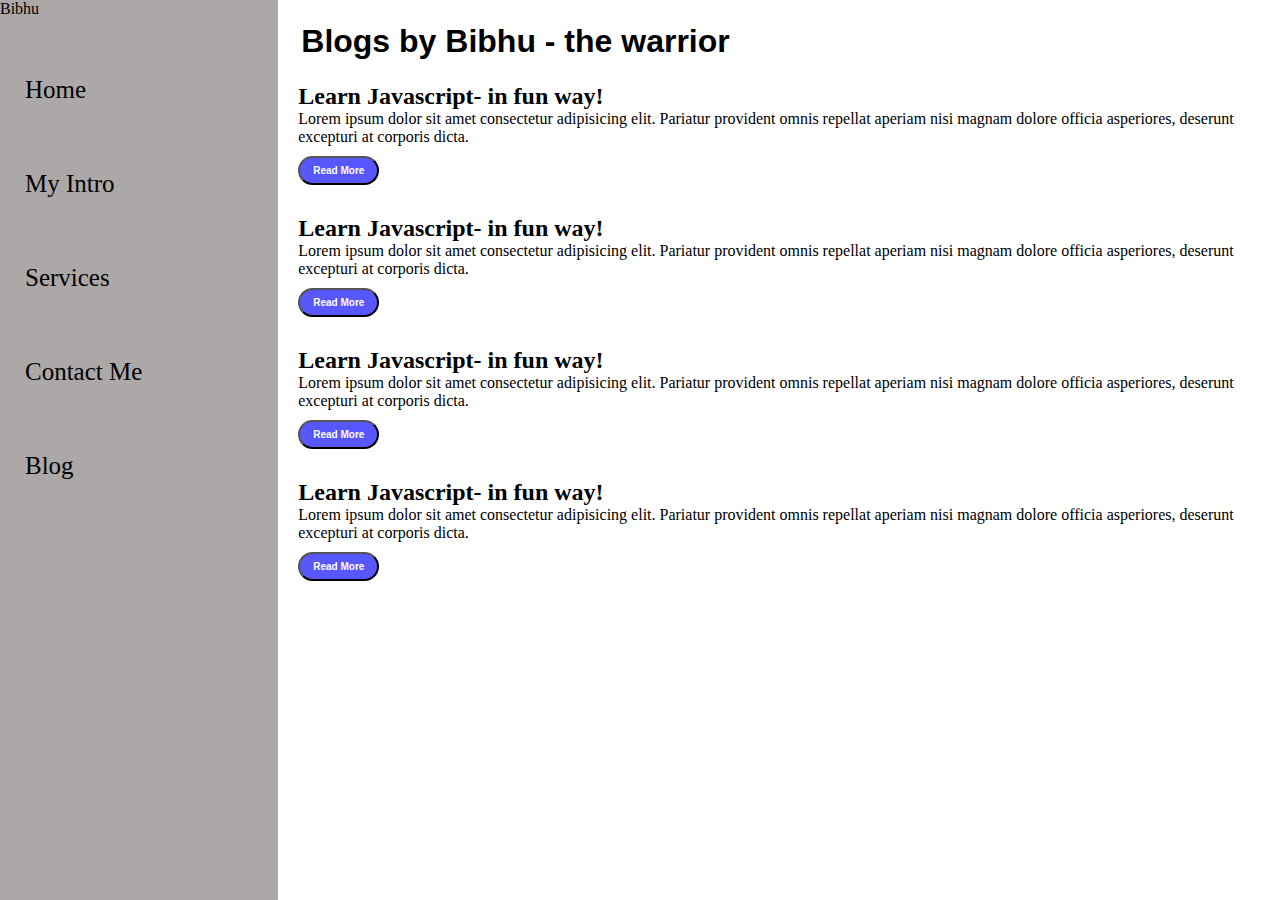
<file: blog.html>
<!DOCTYPE html>
<html lang="en">
    <head>
        <meta charset="UTF-8">
        <meta http-equiv="X-UA-Compatible" content="IE-edge">
        <meta name="viewport" content="width-device-width, initial-scale=1.0">
        <title>Bibhu-Web Developer, programmer,ML Enthusiast</title>
        <link rel="stylesheet" href="style.css">
    </head>
    <body>
        <div class="container">
        <div class="sidebar">
           Bibhu
           <nav>
            <ul>
                <li><a href="/">Home</a></li>
                <li><a href="intro.html">My Intro</a></li>
                <li><a href="services.html">Services</a></li>
                <li><a href="contact.html">Contact Me</a></li>
                <li><a href="blog.html">Blog</a></li> 
            </ul>
           </nav> 
        </div>
        <div class="main">
           <div class="blogcontainer">
            <h1>Blogs by Bibhu - the warrior</h1>
            <div class="blogItem">
                <h2>Learn Javascript- in fun way!</h2>
                <p>Lorem ipsum dolor sit amet consectetur adipisicing elit. Pariatur provident omnis repellat aperiam nisi magnam dolore officia asperiores, deserunt excepturi at corporis dicta.</p>
                <button class="btn btn-sm">Read More</button>      
            </div>
            <div class="blogItem">
                <h2>Learn Javascript- in fun way!</h2>
                <p>Lorem ipsum dolor sit amet consectetur adipisicing elit. Pariatur provident omnis repellat aperiam nisi magnam dolore officia asperiores, deserunt excepturi at corporis dicta.</p>
                <button class="btn btn-sm">Read More</button>    
            </div>
            <div class="blogItem">
                <h2>Learn Javascript- in fun way!</h2>
                <p>Lorem ipsum dolor sit amet consectetur adipisicing elit. Pariatur provident omnis repellat aperiam nisi magnam dolore officia asperiores, deserunt excepturi at corporis dicta.</p>
                <button class="btn btn-sm">Read More</button>    
            </div>
            <div class="blogItem">
                <h2>Learn Javascript- in fun way!</h2>
                <p>Lorem ipsum dolor sit amet consectetur adipisicing elit. Pariatur provident omnis repellat aperiam nisi magnam dolore officia asperiores, deserunt excepturi at corporis dicta.</p>
                <button class="btn btn-sm">Read More</button>    
            </div>
           </div>

           </div>
        </div>
    </body>
</html>
</file>
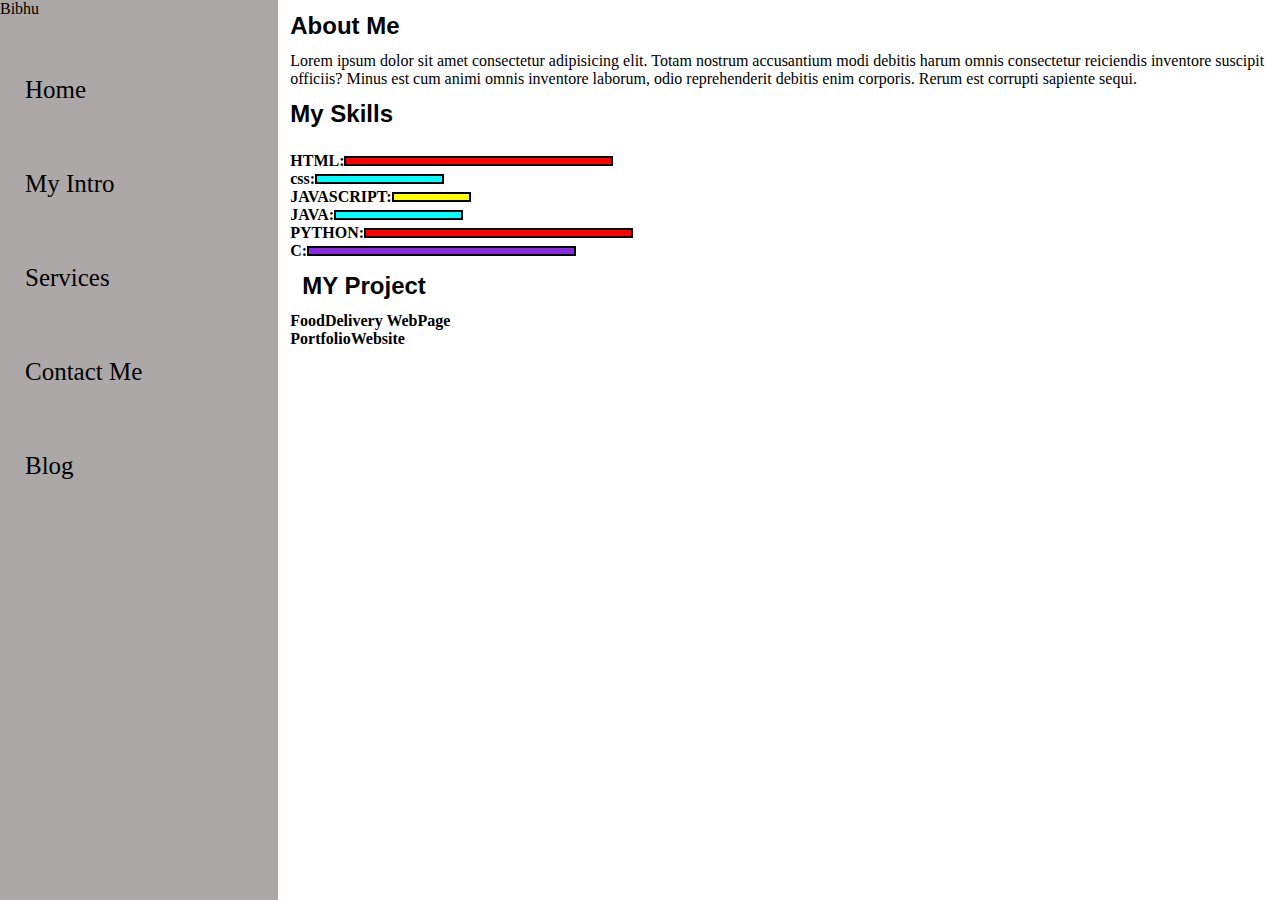
<file: intro.html>
<!DOCTYPE html>
<html lang="en">
    <head>
        <meta charset="UTF-8">
        <meta http-equiv="X-UA-Compatible" content="IE-edge">
        <meta name="viewport" content="width-device-width, initial-scale=1.0">
        <title>Bibhu-Web Developer, programmer,ML Enthusiast</title>
        <link rel="stylesheet" href="style.css">
    </head>
    <body>
        <div class="container">
        <div class="sidebar">
           Bibhu
           <nav>
            <ul>
                <li><a href="/">Home</a></li>
                <li><a href="intro.html">My Intro</a></li>
                <li><a href="services.html">Services</a></li>
                <li><a href="contact.html">Contact Me</a></li>
                <li><a href="blog.html">Blog</a></li>  
            </ul>
           </nav> 
        </div>
        <div class="main">
          
            <div class="intro">
              <h2>About Me</h2>
              <p>Lorem ipsum dolor sit amet consectetur adipisicing elit. Totam nostrum accusantium modi debitis harum omnis consectetur reiciendis inventore suscipit officiis? Minus est cum animi omnis inventore laborum, odio reprehenderit debitis enim corporis. Rerum est corrupti sapiente sequi.</p>
              <h2>My Skills</h2>
              <div class="skillcontainer">
              <div class="skillItem"> HTML: <div class="skill"></div></div>
              <div class="skillItem"> css: <div class="skill fifty"></div></div>
              <div class="skillItem">JAVASCRIPT: <div class="skill t5"></div></div>
              <div class="skillItem">JAVA: <div class="skill fifty"></div></div>
              <div class="skillItem">PYTHON: <div class="skill "></div></div>
              <div class="skillItem">C: <div class="skill hundered"></div></div>
              <h2>MY Project</h2>
              
                <div class="skillItem"> FoodDelivery WebPage <div class=""></div></div>
                <div class="skillItem"> PortfolioWebsite <div class=""></div></div>
            
              </div>
            </div>
        </div>
    </body>
</html>
</file>
<file: style.css>
*{
    margin: 0;
    padding: 0;
}

.sidebar{
    background-color: rgb(172, 168, 168); 
    width: 320px;
    font-family:Georgia, 'Times New Roman', Times, serif;
    height: 100vh;
}

.sidebar nav{
    padding: 25px;

}

.sidebar nav li{
    list-style: none;
    font-size: 25px;
    padding: 33px 0;

}

.sidebar nav li a{
    text-decoration: none;
    color: black;
}

.main{
    /*background-color: yellow;*/
    width: 90vw;
    height: 100vh;
}

.container{
    display: flex;
}

.infocontainer{
    /*background-color: rgb(162, 64, 146);*/
    height: 68vh;
    width: 68vw;
    margin: 144px auto;
    display: flex;
   justify-content: space-around;
}

.devInfo{
    display: flex;
    justify-content: center;
    flex-direction: column;
    

}
.hello{
    font-size: 65px;
}
.name{
    font-size: 32px;
    font-weight: bold;
}
.about{
    font-size: 30px;
}
.moreabout{
    font-size: 19px;
    margin-top: 17px;
}

.buttons{
    margin-top: 28px;
}
.btn {
    padding: 9px 14px;
    border-radius: 22px;
    color: white;
    background-color: rgb(87, 87, 253);
    font-weight: bold;
    font-size: 15px;
    margin: 0.3px;
    cursor: pointer;

}

.btn:hover{
    background-color: white;
    color:  rgb(87, 87, 253);
}
.btn-sm{
    font-size: 10px;
    padding: 7px 13px;
    margin: 10px 0;
}
.divPic img{
    
    height: 58vh;
}

.contactform{
    font-family:sans-serif;
    padding: 0 34px;
    padding-top: 124px;
    

}
.contactform h1{
    font-family:'Gill Sans', 'Gill Sans MT', Calibri, 'Trebuchet MS', sans-serif;
    padding: 12px 0;
    
}
.contactform form div{
    padding: 12px 0px;
    display: flex;
    flex-direction: column;
}
.contactform form div input{
    width: 26vw;
    border-radius: 5px;
    margin: 6px 0 0 0;
    padding: 3px;
}
#emailHelp{
    font-size: 15px;
    color: brown;
    margin: 0 5px;
    padding: 3px 0 0 0;
}

#form-check{
    flex-direction: row;
}

#form-check input{
    width: 24px;
    margin: 3px 0;
}

.blogItem{
    margin: 20px;

}
 h1{
    font-family:'Gill Sans', 'Gill Sans MT', Calibri, 'Trebuchet MS', sans-serif;
    margin: 23px;

}
.intro h2{
    font-family:'Gill Sans', 'Gill Sans MT', Calibri, 'Trebuchet MS', sans-serif;
    margin: 12px;
}
.intro p{
    margin: 12px;
}
.skillcontainer{
    padding: 12px;
}
.skillItem{
    display: flex;
    align-items: center;
    font-weight: 900;
}
.skill{
    width: 265px;
    height: 6px;
    background-color: red;
    border: 2px solid black;
}

.hundered{
    width: 265px;
    background-color: blueviolet;
}
.fifty{
    width: 125px;
    background-color: aqua;
 }
.t5{
    width: 75px;
    background-color: yellow;
}
</file>
